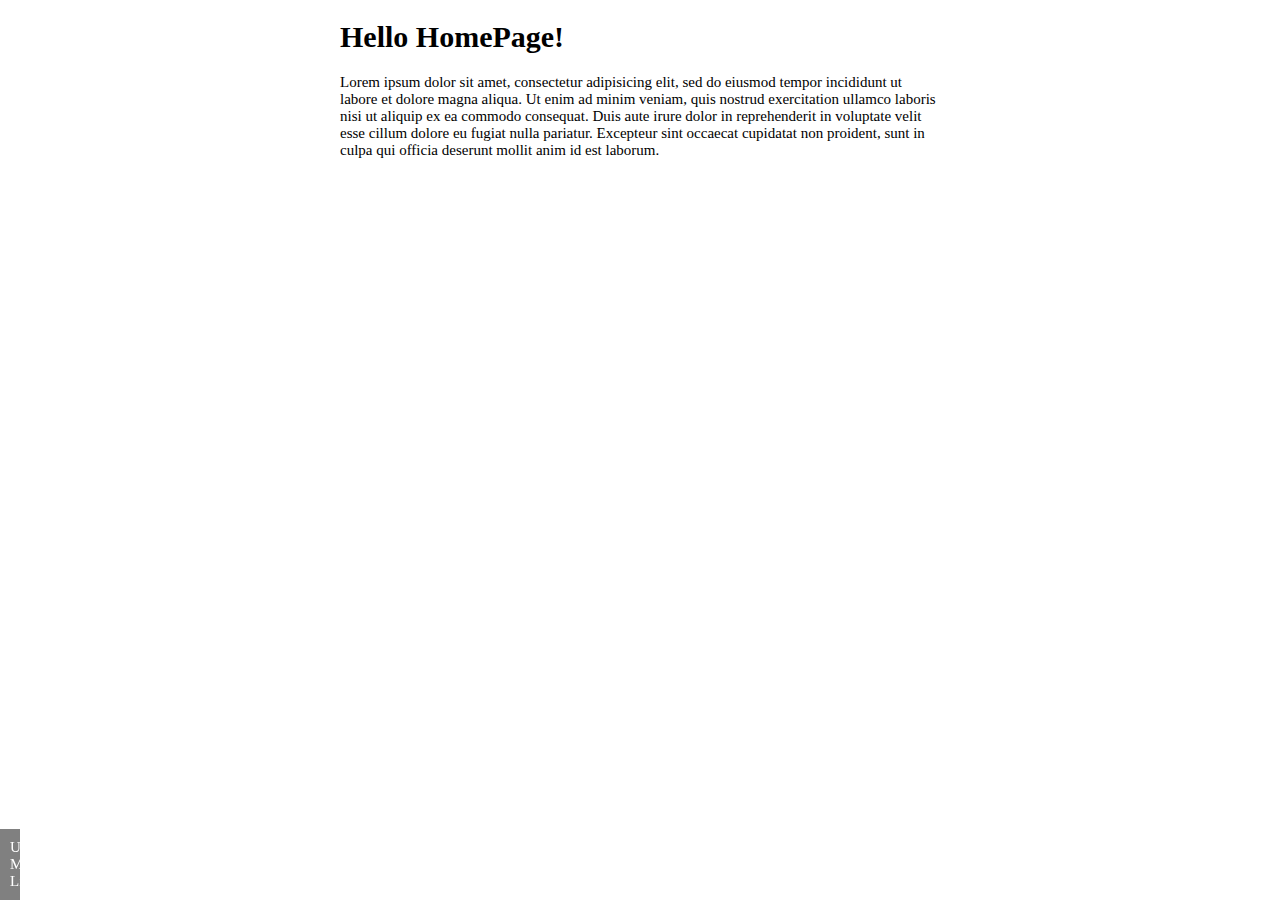
<file: index.html>
<!DOCTYPE html>
<html>
<head>
	<title>HomePage</title>
	<link rel="stylesheet" type="text/css" href="css/style.css">
</head>

<body class="homePage">

	<header>
		<h1>Hello HomePage!</h1>
	</header>

	<main>
		<p>Lorem ipsum dolor sit amet, consectetur adipisicing elit, sed do eiusmod
		tempor incididunt ut labore et dolore magna aliqua. Ut enim ad minim veniam,
		quis nostrud exercitation ullamco laboris nisi ut aliquip ex ea commodo
		consequat. Duis aute irure dolor in reprehenderit in voluptate velit esse
		cillum dolore eu fugiat nulla pariatur. Excepteur sint occaecat cupidatat non
		proident, sunt in culpa qui officia deserunt mollit anim id est laborum.</p>
	</main>

	<footer>Under MIT Licence</footer>

</body>
</html>
</file>
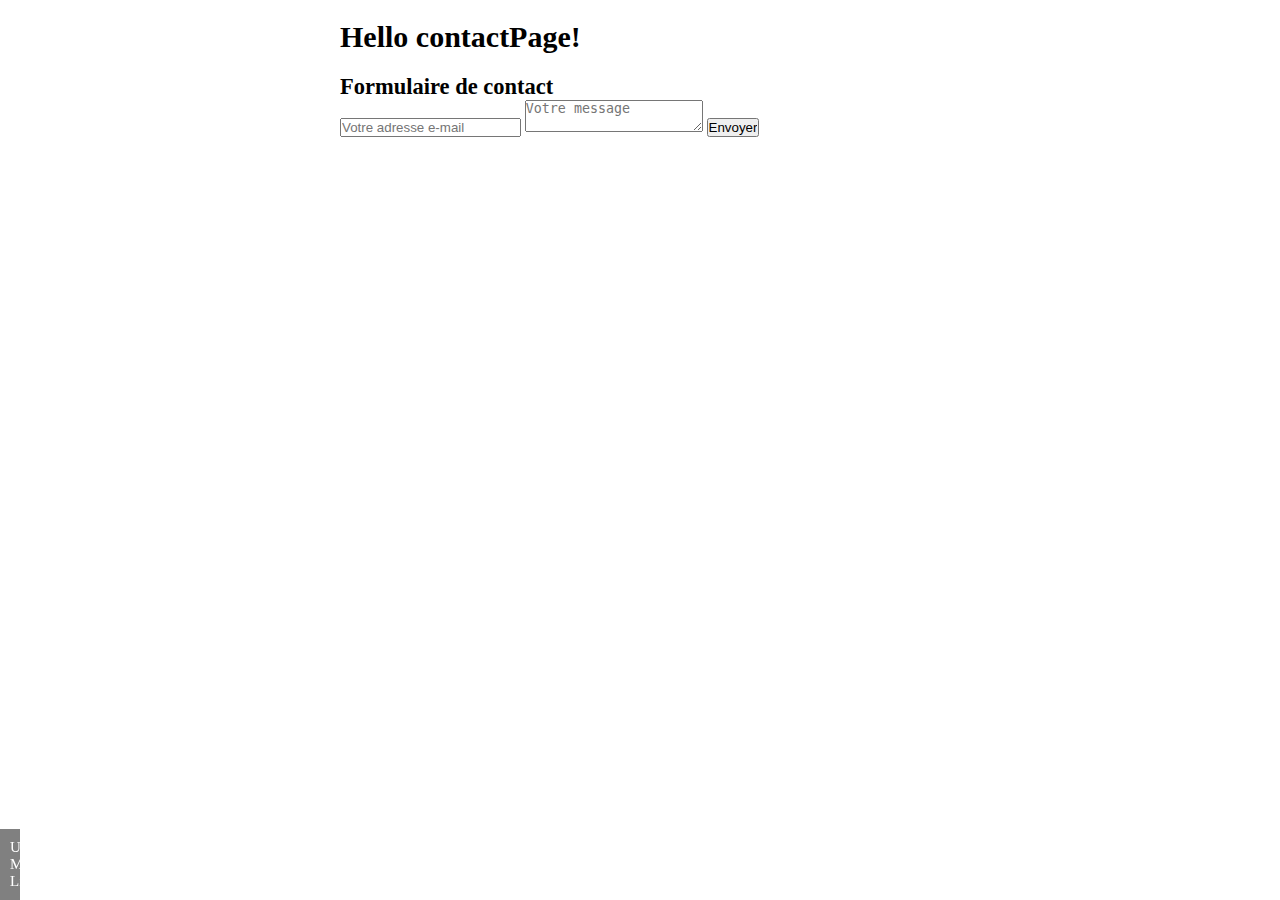
<file: contact.html>
<!DOCTYPE html>
<html>
<head>
	<title>ContactPage</title>
	<link rel="stylesheet" type="text/css" href="css/style.css">
</head>

<body class="contactPage">

	<header>
		<h1>Hello contactPage!</h1>
	</header>

	<main>
		<h2>Formulaire de contact</h2>
		<form>
			<input type="email" placeholder="Votre adresse e-mail">
			<textarea placeholder="Votre message"></textarea>
			<input type="submit" value="Envoyer">
			</form>
	</main>

	<footer>Under MIT Licence</footer>

</body>
</html>
</file>
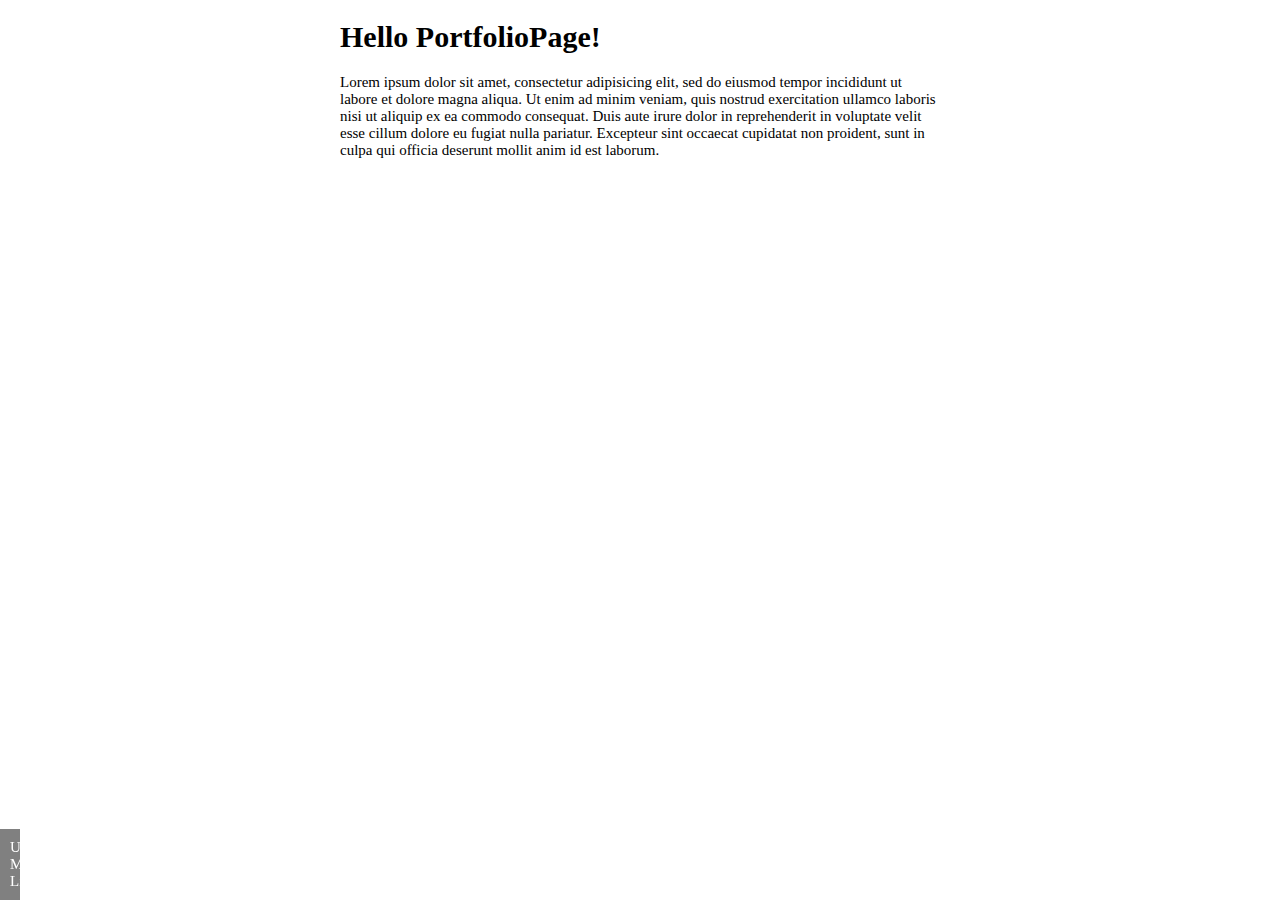
<file: portfolio.html>
<!DOCTYPE html>
<html>
<head>
	<title>PortfolioPage</title>
	<link rel="stylesheet" type="text/css" href="css/style.css">
</head>

<body class="portfolioPage">

	<header>
		<h1>Hello PortfolioPage!</h1>
	</header>

	<main>
		<p>Lorem ipsum dolor sit amet, consectetur adipisicing elit, sed do eiusmod
		tempor incididunt ut labore et dolore magna aliqua. Ut enim ad minim veniam,
		quis nostrud exercitation ullamco laboris nisi ut aliquip ex ea commodo
		consequat. Duis aute irure dolor in reprehenderit in voluptate velit esse
		cillum dolore eu fugiat nulla pariatur. Excepteur sint occaecat cupidatat non
		proident, sunt in culpa qui officia deserunt mollit anim id est laborum.</p>
	</main>

	<footer>Under MIT Licence</footer>

</body>
</html>
</file>
<file: css/style.css>
/*
Reset
*/

*{
	padding: 0;
	margin: 0;

	box-sizing: border-box;
	-webkit-box-sizing: border-box;
	-moz-box-sizing: border-box;
}

html{
	font-size: 62.5%; /* 1rem pour 10px */
}

body{
	font-size: 1.5rem; /* => 15px */
}

a{
	text-decoration: none;
}

img{
	max-width: 100%; /* img ne depasse jamais le parent */
}



/*
CONTENT
*/

	header, main {
		max-width: 60rem;
		margin: 2rem auto;
	}

	footer{
		position: fixed;
		bottom: 0;
		left: 0;
		width: 0;
		background: grey;
		color: white;
		padding: 1rem;
	}
</file>
